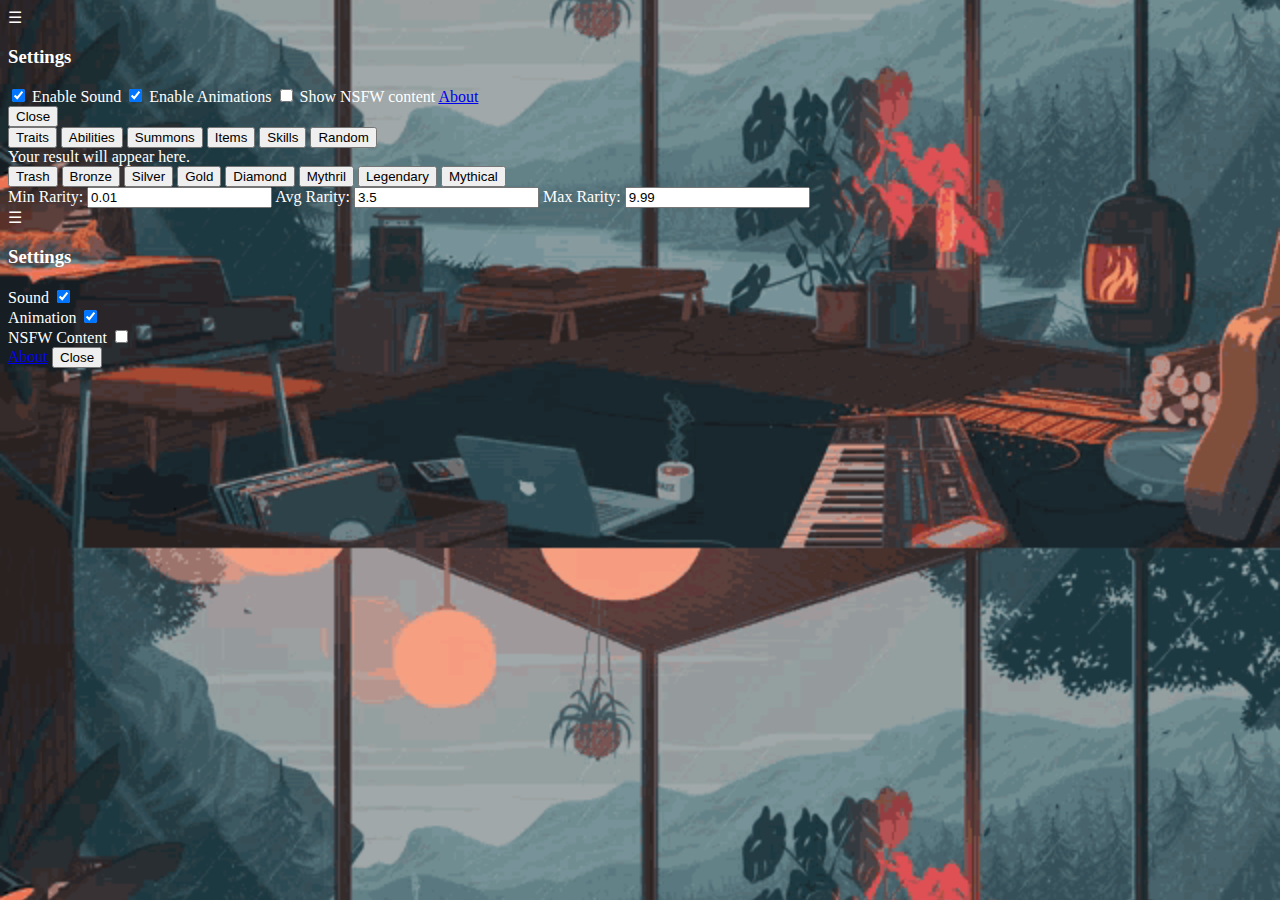
<file: index.html>
<!DOCTYPE html>
<html lang="en">
<head>
  <meta charset="UTF-8" />
  <meta name="viewport" content="width=device-width, initial-scale=1.0" />
  <title>Chaos Gacha</title>
  <link rel="stylesheet" href="style.css" />
</head>
<body style="background-image: url('assets/relax.gif'); background-size: cover; background-position: center;">

  <!-- SETTINGS BUTTON & PANEL -->
  <div id="settings-toggle" onclick="openSettings()">☰</div>
  <div id="settings-overlay" class="hidden" onclick="closeSettings()"></div>
  <div id="settings-panel" class="hidden">
    <h3>Settings</h3>
    <label class="switch"><input type="checkbox" id="soundToggle" checked /><span class="slider"></span> Enable Sound</label>
    <label class="switch"><input type="checkbox" id="animToggle" checked /><span class="slider"></span> Enable Animations</label>
    <label class="switch"><input type="checkbox" id="nsfwToggle" /><span class="slider"></span> Show NSFW content</label>
    <a href="about.html" target="_blank">About</a><br />
    <button class="close-btn" onclick="closeSettings()">Close</button>
  </div>

  <!-- AUDIO -->
  <audio id="clickSound" src="assets/audio/click.mp3"></audio>
  <audio id="clickRareSound" src="assets/audio/click_rare.mp3"></audio>
  <audio id="hoverRareSound" src="assets/audio/hover_rare.mp3"></audio>
  <audio id="trashSound" src="assets/audio/trash.mp3"></audio>
  <audio id="winSound" src="assets/audio/win.mp3"></audio>
  <audio id="winRareSound" src="assets/audio/win_rare.mp3"></audio>

  <!-- MAIN GACHA UI -->
  <div class="container">
    <div class="category-buttons">
      <button class="category-btn" onclick="playClickSound(this); draw('traits')">Traits</button>
      <button class="category-btn" onclick="playClickSound(this); draw('abilities')">Abilities</button>
      <button class="category-btn" onclick="playClickSound(this); draw('summons')">Summons</button>
      <button class="category-btn" onclick="playClickSound(this); draw('items')">Items</button>
      <button class="category-btn" onclick="playClickSound(this); draw('skills')">Skills</button>
      <button class="category-btn" onclick="playClickSound(this); draw('random')">Random</button>
    </div>

    <div id="result" class="result-bubble">Your result will appear here.</div>

    <div class="tier-buttons">
      <button class="tier-btn trash" onclick="playClickSound(this); setRarity(0.01, 0.5, 0.99)">Trash</button>
      <button class="tier-btn bronze" onclick="playClickSound(this); setRarity(0.75, 1.5, 1.99)">Bronze</button>
      <button class="tier-btn silver" onclick="playClickSound(this); setRarity(1.25, 2.5, 3.25)">Silver</button>
      <button class="tier-btn gold" onclick="playClickSound(this); setRarity(2, 3, 4.5)">Gold</button>
      <button class="tier-btn diamond" onclick="playClickSound(this); setRarity(3.25, 4, 5.75)">Diamond</button>
      <button class="tier-btn mythril rare" onclick="playClickSound(this); setRarity(4, 5.25, 6.99)" onmouseenter="playHoverSound(this)" onmouseleave="stopHoverSound()">Mythril</button>
      <button class="tier-btn legendary rare" onclick="playClickSound(this); setRarity(5, 5.5, 7)" onmouseenter="playHoverSound(this)" onmouseleave="stopHoverSound()">Legendary</button>
      <button class="tier-btn mythical rare" onclick="playClickSound(this); setRarity(6.5, 7.75, 9.99)" onmouseenter="playHoverSound(this)" onmouseleave="stopHoverSound()">Mythical</button>
    </div>

    <div class="rarity-inputs">
      <label>Min Rarity: <input type="number" id="minRarity" value="0.01" step="0.01" /></label>
      <label>Avg Rarity: <input type="number" id="avgRarity" value="3.5" step="0.01" /></label>
      <label>Max Rarity: <input type="number" id="maxRarity" value="9.99" step="0.01" /></label>
    </div>
  </div>

  <script src="main.js"></script>
  <script>
    // SETTINGS PANEL LOGIC
    function openSettings() {
      document.getElementById('settings-overlay').classList.remove('hidden');
      document.getElementById('settings-panel').classList.remove('hidden');
      requestAnimationFrame(() =>
        document.getElementById('settings-panel').classList.add('visible')
      );
    }

    function closeSettings() {
      document.getElementById('settings-panel').classList.remove('visible');
      document.getElementById('settings-overlay').classList.add('hidden');
      document.getElementById('settings-panel')
        .addEventListener('transitionend', function hide() {
          document.getElementById('settings-panel').classList.add('hidden');
          this.removeEventListener('transitionend', hide);
        });
    }

    window.soundEnabled = true;
    window.animEnabled = true;
    document.getElementById('soundToggle')
      .addEventListener('change', e => window.soundEnabled = e.target.checked);
    document.getElementById('animToggle')
      .addEventListener('change', e => window.animEnabled = e.target.checked);

    const origPlayClick = playClickSound;
    playClickSound = btn => { if (soundEnabled) origPlayClick(btn); };
    const origPlayHover = playHoverSound;
    playHoverSound = btn => { if (soundEnabled) origPlayHover(btn); };
    const origDraw = draw;
    draw = cat => {
      if (animEnabled) {
        document.getElementById('result').classList.add('pulse');
        setTimeout(() => {
          document.getElementById('result').classList.remove('pulse');
          origDraw(cat);
        }, 300);
      } else origDraw(cat);
    };

    // ESC to close settings
    document.addEventListener('keydown', e => {
      if (e.key === 'Escape') closeSettings();
    });
  </script>

<!-- Settings Toggle Button -->
<div id="settings-toggle">☰</div>

<!-- Settings Overlay -->
<div id="settings-overlay" class="hidden"></div>

<!-- Settings Panel -->
<div id="settings-panel">
  <h3>Settings</h3>

  <label class="toggle-setting">
    <span>Sound</span>
    <input type="checkbox" id="soundToggle" checked />
    <div class="switch"><div class="dot"></div></div>
  </label>

  <label class="toggle-setting">
    <span>Animation</span>
    <input type="checkbox" id="animToggle" checked />
    <div class="switch"><div class="dot"></div></div>
  </label>

  <label class="toggle-setting">
    <span>NSFW Content</span>
    <input type="checkbox" id="nsfwToggle" />
    <div class="switch"><div class="dot"></div></div>
  </label>

  <a href="#">About</a>
  <button class="close-btn" onclick="closeSettings()">Close</button>
</div>
</body>
</html>
</file>
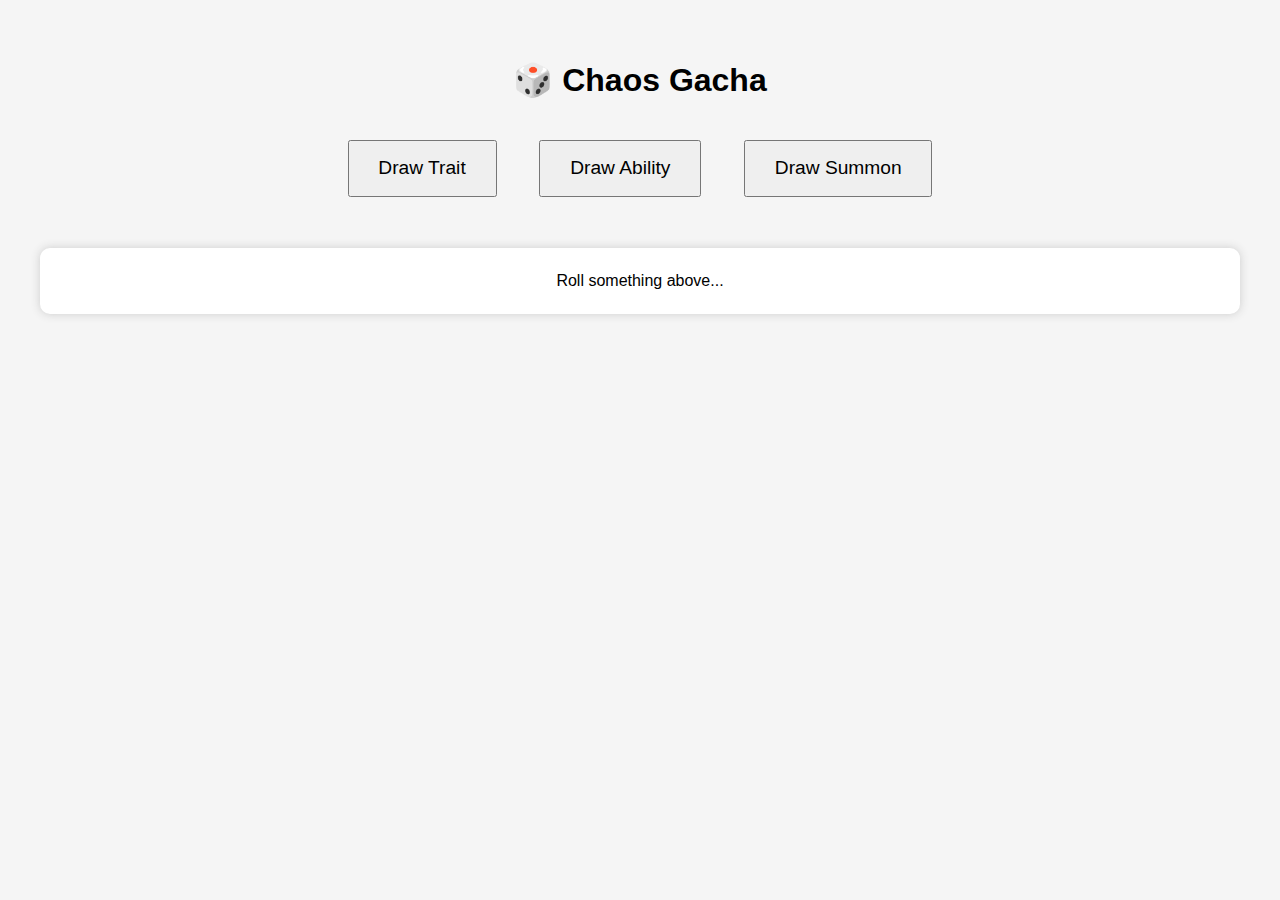
<file: ChaosGacha/index.html>
<!DOCTYPE html>
<html lang="en">
<head>
  <meta charset="UTF-8" />
  <title>Chaos Gacha</title>
  <link rel="stylesheet" href="./style.css" />
</head>
<body>
  <h1>🎲 Chaos Gacha</h1>
  <div class="buttons">
    <button onclick="draw('traits')">Draw Trait</button>
    <button onclick="draw('abilities')">Draw Ability</button>
    <button onclick="draw('summons')">Draw Summon</button>
  </div>
  <div id="result">Roll something above...</div>
  <script type="module" src="./main.js"></script>
</body>
</html>
</file>
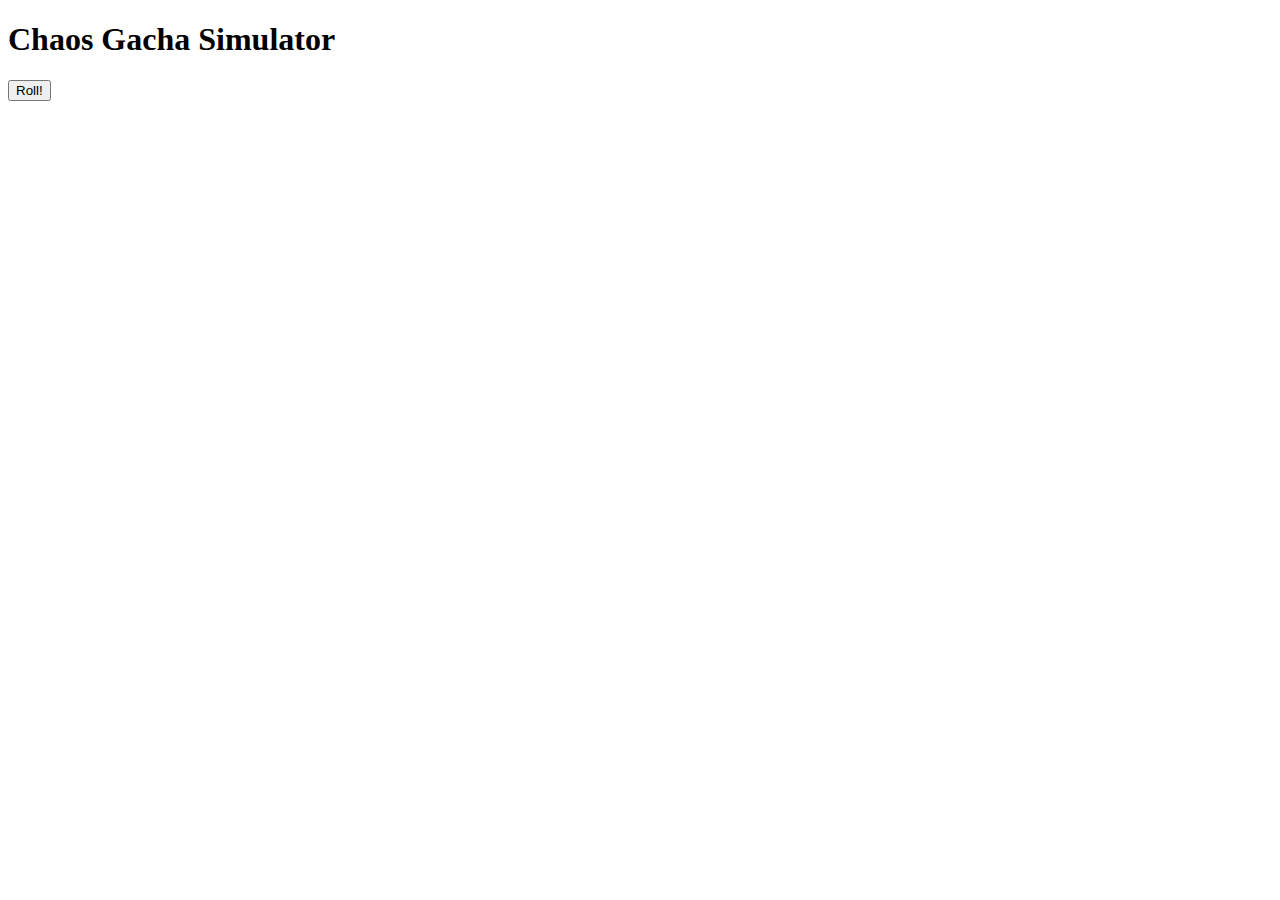
<file: ChaosGacha/ChaosGacha/index.html>
<!DOCTYPE html>
<html>
<head>
  <meta charset="UTF-8">
  <title>Chaos Gacha</title>
</head>
<body>
  <h1>Chaos Gacha Simulator</h1>
  <button onclick="roll()">Roll!</button>
  <div id="result"></div>

  <script src="main.js"></script> <!-- Your gacha logic -->
  <script>
    function roll() {
      const result = gachaPull(); // Assuming gachaPull is defined in main.js
      document.getElementById("result").innerText = result;
    }
  </script>
</body>
</html>
</file>
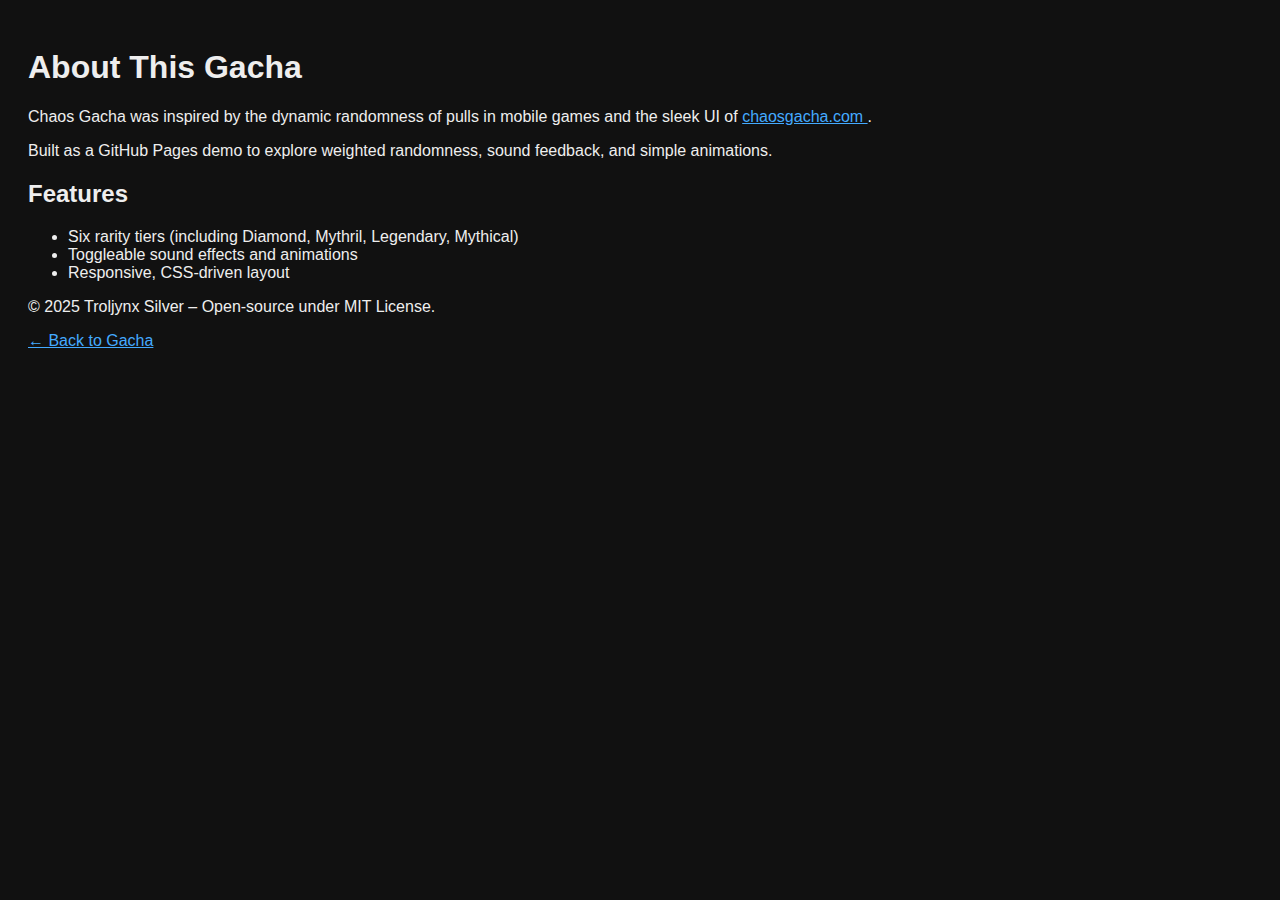
<file: about.html>
<!DOCTYPE html>
<html lang="en">
<head>
  <meta charset="UTF-8" />
  <meta name="viewport" content="width=device-width, initial-scale=1.0" />
  <title>About Chaos Gacha</title>
  <link rel="stylesheet" href="style.css" />
</head>
<body style="background-color: #111; color: #eee; padding: 20px; font-family: sans-serif;">
  <h1>About This Gacha</h1>
  <p>
    Chaos Gacha was inspired by the dynamic randomness of pulls in mobile games and 
    the sleek UI of <a href="https://www.chaosgacha.com/gacha" target="_blank" style="color: #4af;">
      chaosgacha.com
    </a>.  
  </p>
  <p>
    Built as a GitHub Pages demo to explore weighted randomness, sound feedback, 
    and simple animations.  
  </p>
  <h2>Features</h2>
  <ul>
    <li>Six rarity tiers (including Diamond, Mythril, Legendary, Mythical)</li>
    <li>Toggleable sound effects and animations</li>
    <li>Responsive, CSS-driven layout</li>
  </ul>
  <p>
    © 2025 Troljynx Silver – Open-source under MIT License.
  </p>
  <a href="index.html" style="color: #4af;">← Back to Gacha</a>
</body>
</html>
</file>
<file: style.css>
body { background: black; color: white; }
</file>
<file: ChaosGacha/style.css>
body {
  font-family: sans-serif;
  text-align: center;
  background: #f5f5f5;
  padding: 2em;
}
button {
  margin: 1em;
  padding: 0.8em 1.5em;
  font-size: 1.2em;
  cursor: pointer;
}
#result {
  margin-top: 2em;
  padding: 1.5em;
  background: white;
  box-shadow: 0 0 10px #ccc;
  border-radius: 10px;
}
</file>
